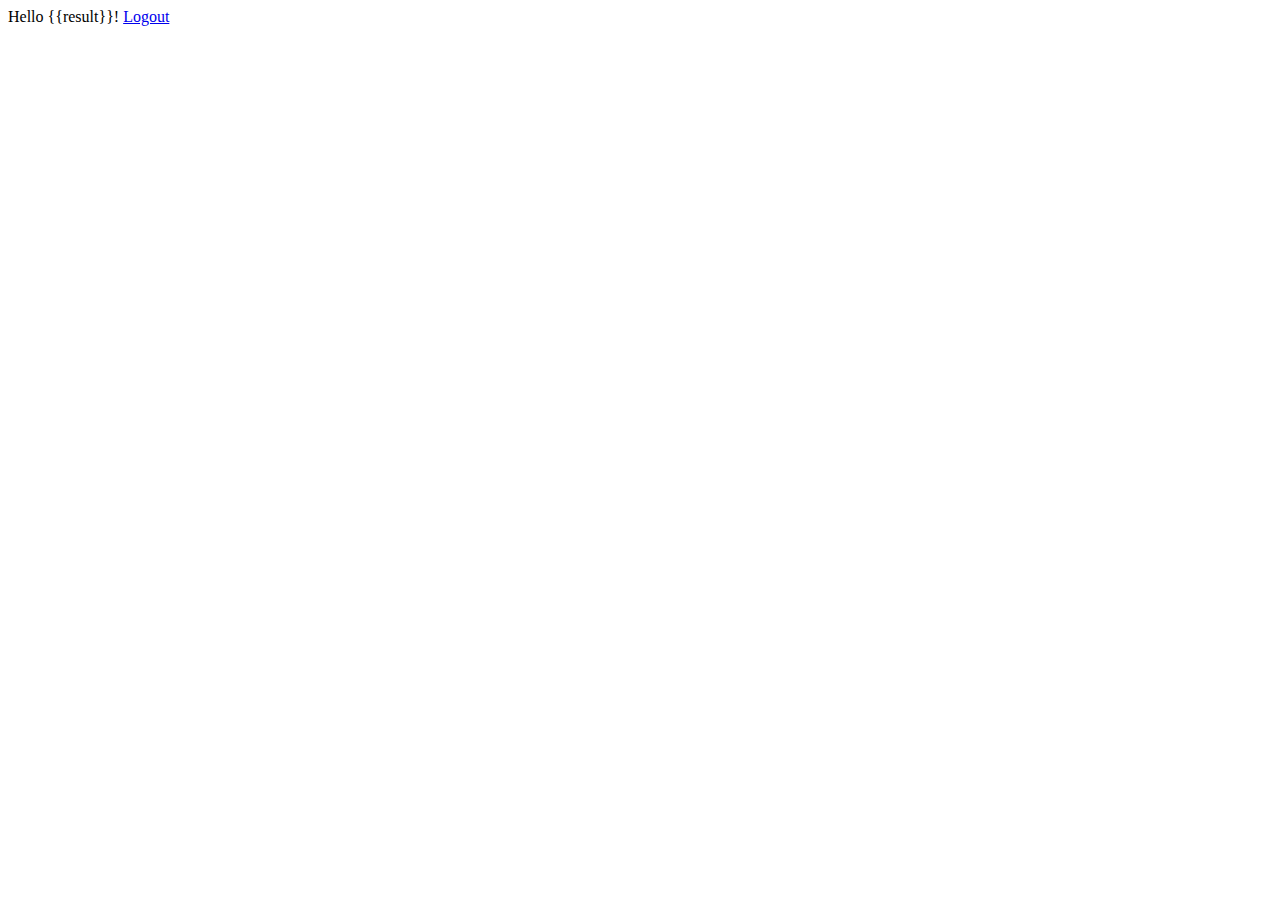
<file: templates/html/index.html>
<!DOCTYPE html>
<html lang="en">
<head>
    <meta charset="UTF-8">
    <meta name="viewport" content="width=device-width, initial-scale=1.0">
    <title>Document</title>
</head>
<body>
    Hello {{result}}!
    <a href="/logout">Logout</a>
</body>
</html>
</file>
